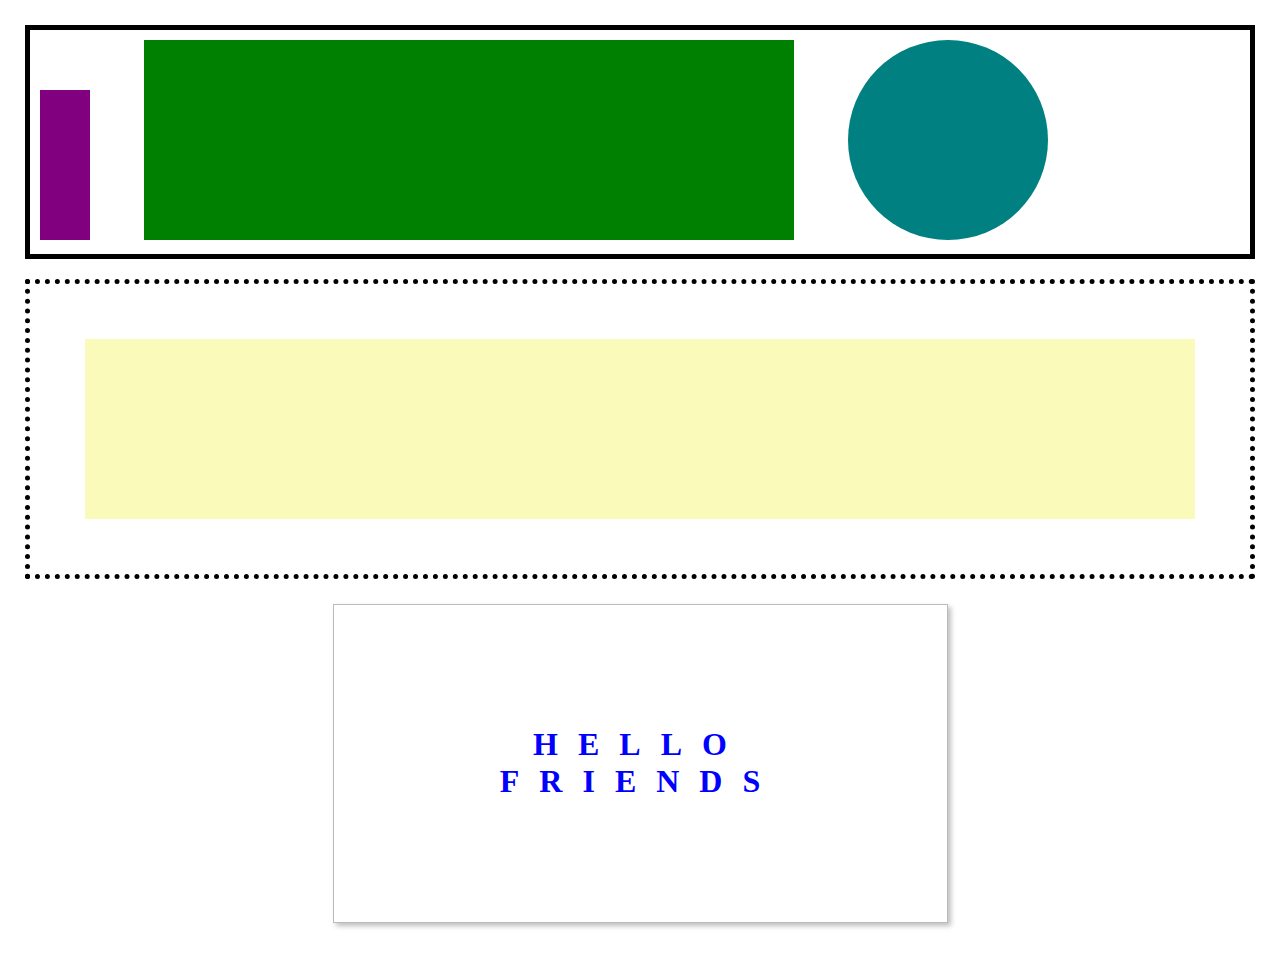
<file: second/index.html>
<!DOCTYPE html>
<html>
  <head>
      <title>Second HTML</title>
      <link rel="stylesheet" href="index.css"/>
  </head>

  <body>
    <div class="header">
      <div class="purple-rec"></div>
      <div class="green-rec"></div>
      <div class="blue-circle"></div>
    </div>

    <div class="main-rec">
      <div class="yellow-rec"></div>
    </div>

    <div class="bot-rec">
      <h1>HELLO FRIENDS</h1>
    </div>

  </body>

  </html>
















</html>
</file>
<file: second/index.css>
body {
  margin: 0;
  padding: 25px;
}

.header {
  width: 100%;
  border: 5px solid black;
  padding: 10px;
  box-sizing: border-box;
}

.purple-rec {
  height: 150px;
  width: 50px;
  background-color: purple;
  display: inline-block;
}

.green-rec {
  height: 200px;
  width: 650px;
  background-color: green;
  display: inline-block;
  margin: 0 50px;
}

.blue-circle {
  border-radius: 100px;
  height: 200px;
  width: 200px;
  background-color: teal;
  display: inline-block;
}

.main-rec {
  border: 5px dotted black;
  margin: 20px 0;
  height: 300px;
  padding: 55px;
  box-sizing: border-box;
}

.yellow-rec {
  height: 100%;
  background-color: rgb(250, 250, 186);
  
}

.bot-rec {
  width: 50%;
  border: 1px solid rgb(187, 187, 187);
  padding: 100px;
  margin: 25px auto;
  box-sizing: border-box;
  -webkit-box-shadow: 3px 3px 5px 0px rgba(0,0,0,0.25);
  -moz-box-shadow: 3px 3px 5px 0px rgba(0,0,0,0.25);
  box-shadow: 3px 3px 5px 0px rgba(0,0,0,0.25);

}
  
.box-shadow {
  width: 100%;
  height: 200px;
  background-color: lemonchiffon;
  -webkit-box-shadow: 10px 10px 5px 0px rgba(0,0,0,0.75);
  -moz-box-shadow: 10px 10px 5px 0px rgba(0,0,0,0.75);
  box-shadow: 10px 10px 5px 0px rgba(0,0,0,0.75);
}

.bot-rec h1 {
    width: 100%;
    text-align: center;
    color: blue;
    letter-spacing: 20px;
  
  
}
</file>
